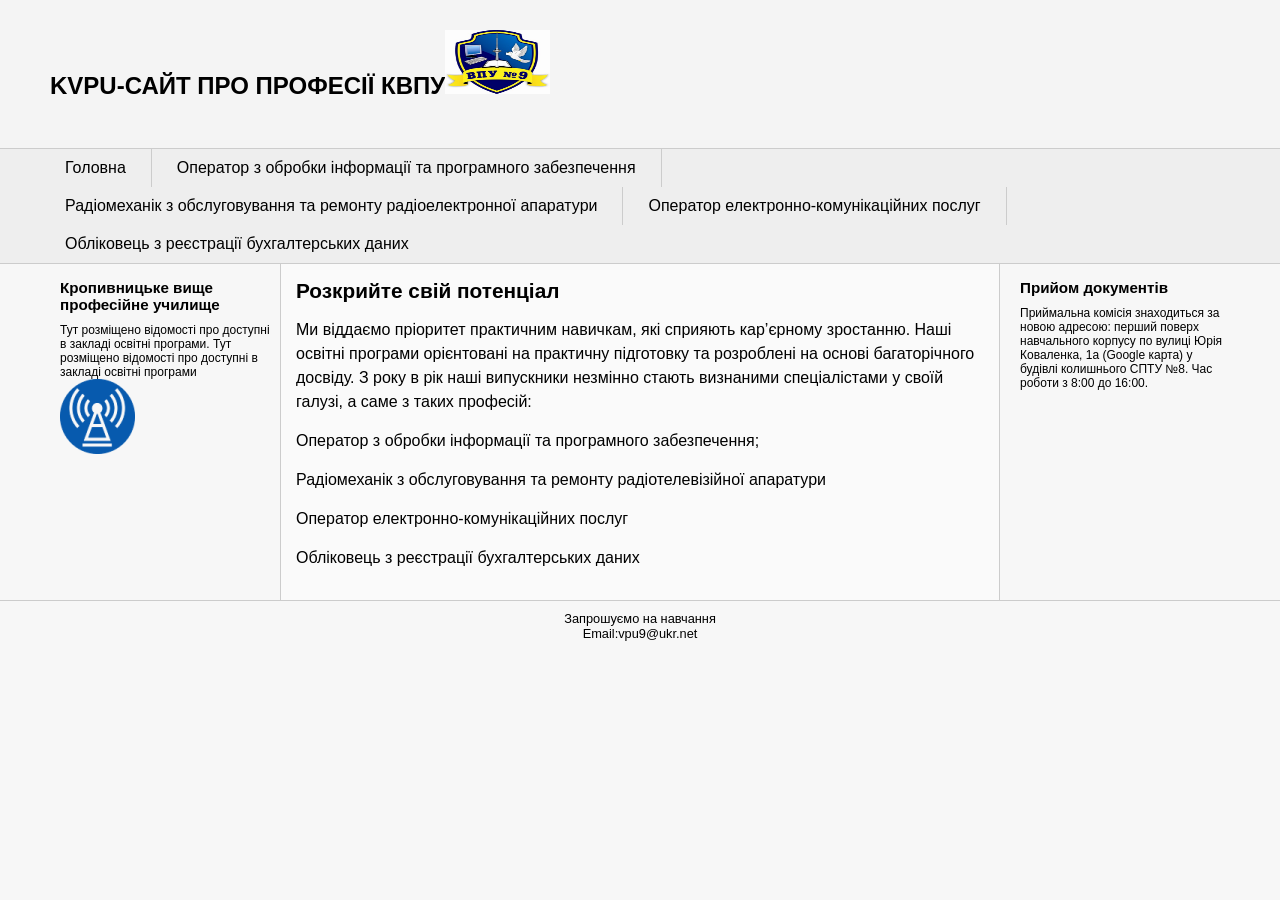
<file: index.html>
﻿<!DOCTYPE html PUBLIC "-//W3C//DTD XHTML 1.0 Transitional//EN" "http://www.w3.org/TR/xhtml1/DTD/xhtml1-transitional.dtd">
<html xmlns="http://www.w3.org/1999/xhtml">

<head>
<meta content="text/html; charset=utf-8" http-equiv="Content-Type" />
<title>Блокова верстка в HTML5</title>
<link href="style/style.css" rel="stylesheet"/>
</head>

<body>
	<div id="header">
		<h1>KVPU-сайт про професії КВПУ<img alt="" height="64" src="image/vpu.jpg" width="105" /></h1> 		
		&nbsp;<div id="nav">
	<ul>
		<li><a href="index.html">Головна</a></li>
		<li><a href="OOIPZ.html">Оператор з обробки інформації та програмного забезпечення</a></li>
		<li><a href="RORRA.html">Радіомеханік з обслуговування та ремонту радіоелектронної апаратури</a></li>
		<li><a href="OEKP.html">Оператор електронно-комунікаційних послуг</a></li>
		<li><a href="ORBD.html">Обліковець з реєстрації бухгалтерських даних</a></li>
	</ul>
  </div>
</div>
<div class="wrapper">
	<div id="sidebar1" class="aside">
		<h2>Кропивницьке вище професійне училище</h2>
		<p>Тут розміщено відомості  про доступні в закладі освітні програми.
		Тут розміщено відомості  про доступні в закладі освітні програми</p>
		
		<img alt="" height="75" src="image/logo.png" width="75" /></div>
	<div id="sidebar2" class="aside">
	<h2>Прийом документів</h2>
	<p>Приймальна комісія знаходиться за новою адресою: перший поверх навчального корпусу по вулиці 
	Юрія Коваленка, 1а (Google карта) у будівлі колишнього СПТУ №8. Час роботи з 8:00 до 16:00.</p>
	</div>
	<div id="article">
		<h2>Розкрийте свій потенціал</h2>
		<p>Ми віддаємо пріоритет практичним навичкам, які сприяють кар’єрному зростанню. Наші освітні  програми орієнтовані на практичну підготовку та розроблені на основі багаторічного досвіду. 
		З року в рік наші випускники незмінно стають визнаними спеціалістами у своїй галузі, а саме з таких професій: </p>
		<p>Оператор з обробки інформації та програмного забезпечення;</p>
		<p>Радіомеханік з обслуговування та ремонту радіотелевізійної апаратури</p>
		<p>Оператор електронно-комунікаційних послуг</p>
		<p>Обліковець з реєстрації бухгалтерських даних</p>
	</div>
</div>
<div id="footer">
<p>Запрошуємо на навчання</p>
<p>Email:vpu9@ukr.net</p>
</div>
</body>

</html>
</file>
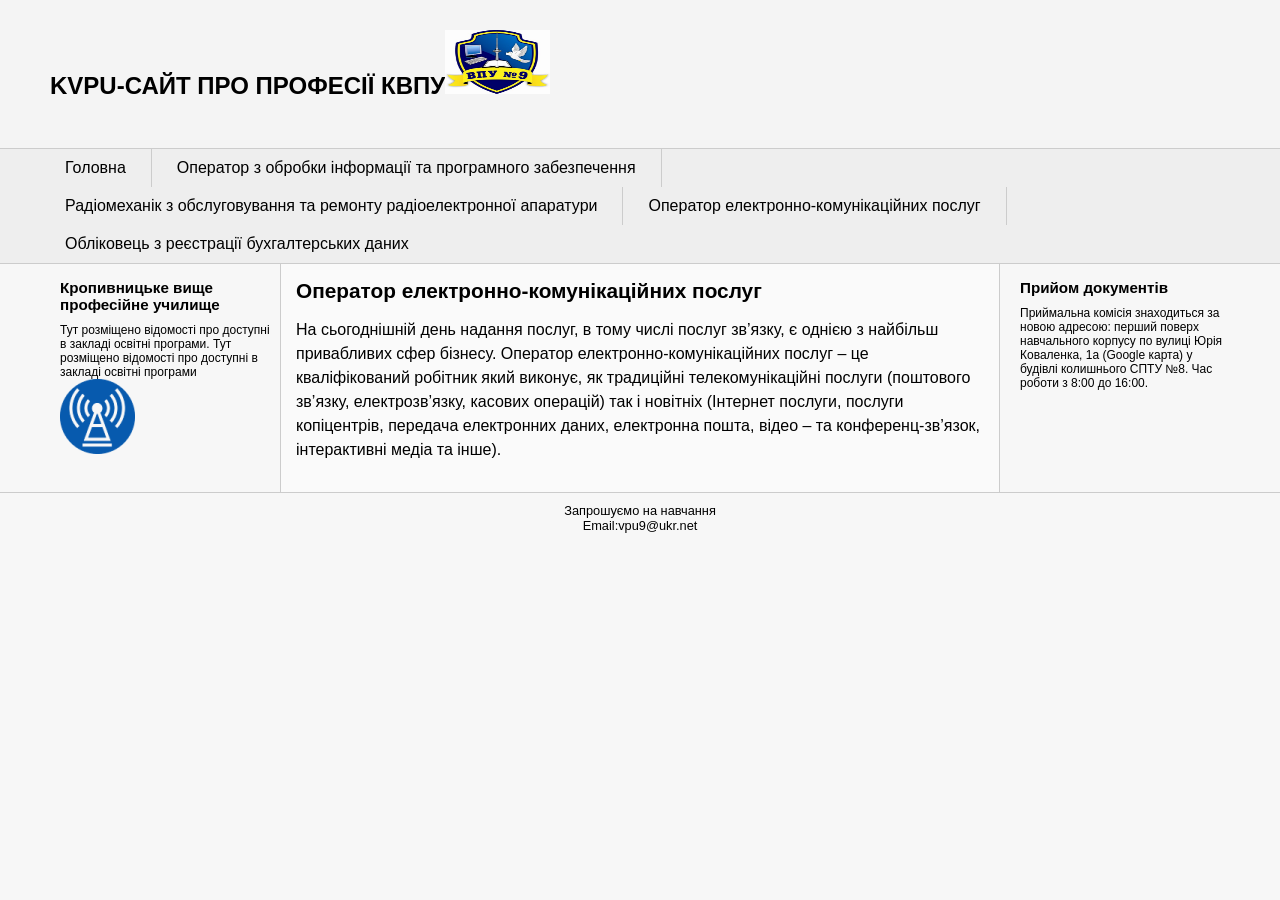
<file: OEKP.html>
﻿<!DOCTYPE html PUBLIC "-//W3C//DTD XHTML 1.0 Transitional//EN" "http://www.w3.org/TR/xhtml1/DTD/xhtml1-transitional.dtd">
<html xmlns="http://www.w3.org/1999/xhtml">

<head>
<meta content="text/html; charset=utf-8" http-equiv="Content-Type" />
<title>Блокова верстка в HTML5</title>
<link href="style/style.css" rel="stylesheet"/>
</head>

<body>
	<div id="header">
		<h1>KVPU-сайт про професії КВПУ<img alt="" height="64" src="image/vpu.jpg" width="105" /></h1>
		&nbsp;<div id="nav">
	<ul>
		<li><a href="index.html">Головна</a></li>
		<li><a href="OOIPZ.html">Оператор з обробки інформації та програмного забезпечення</a></li>
		<li><a href="RORRA.html">Радіомеханік з обслуговування та ремонту радіоелектронної апаратури</a></li>
		<li><a href="OEKP.html">Оператор електронно-комунікаційних послуг</a></li>
		<li><a href="ORBD.html">Обліковець з реєстрації бухгалтерських даних</a></li>
	</ul>
  </div>
</div>
<div class="wrapper">
	<div id="sidebar1" class="aside">
		<h2>Кропивницьке вище професійне училище</h2>
		<p>Тут розміщено відомості  про доступні в закладі освітні програми.
		Тут розміщено відомості  про доступні в закладі освітні програми</p>
		<img alt="" height="75" src="image/logo.png" width="75" />
	</div>
	<div id="sidebar2" class="aside">
	<h2>Прийом документів</h2>
	<p>Приймальна комісія знаходиться за новою адресою: перший поверх навчального корпусу по вулиці 
	Юрія Коваленка, 1а (Google карта) у будівлі колишнього СПТУ №8. Час роботи з 8:00 до 16:00.</p>
	</div>
	<div id="article">
		<h2>Оператор електронно-комунікаційних послуг</h2>
		<p>На сьогоднішній день надання послуг, в тому числі послуг зв’язку, є однією з найбільш 
		привабливих сфер бізнесу. Оператор електронно-комунікаційних послуг – це кваліфікований робітник який виконує, 
		як традиційні телекомунікаційні послуги (поштового зв’язку, електрозв’язку, касових операцій) так і новітніх 
		(Інтернет послуги, послуги копіцентрів, передача електронних даних, електронна пошта, відео – та 
		конференц-зв’язок, інтерактивні медіа та інше).</p> 
	</div>
	</div>
<div id="footer">
<p>Запрошуємо на навчання</p>
<p>Email:vpu9@ukr.net</p>
</div>
</body>

</html>
</file>
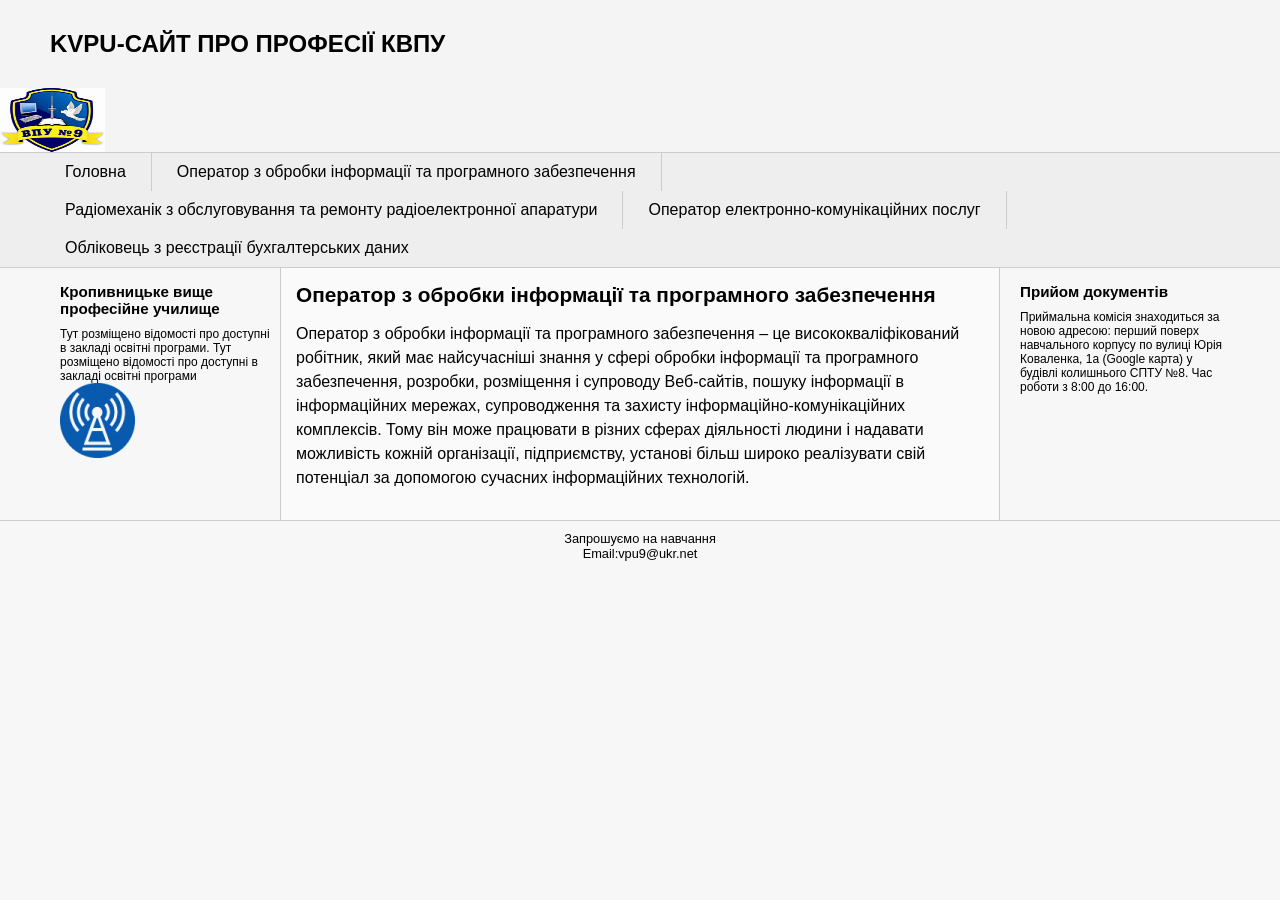
<file: OOIPZ.html>
﻿<!DOCTYPE html PUBLIC "-//W3C//DTD XHTML 1.0 Transitional//EN" "http://www.w3.org/TR/xhtml1/DTD/xhtml1-transitional.dtd">
<html xmlns="http://www.w3.org/1999/xhtml">

<head>
<meta content="text/html; charset=utf-8" http-equiv="Content-Type" />
<title>Блокова верстка в HTML5</title>
<link href="style/style.css" rel="stylesheet"/>
<style type="text/css">
.auto-style1 {
	margin-left: 98px;
	margin-top: 0px;
}
</style>
</head>

<body>
	<div id="header">
		<h1>KVPU-сайт про професії КВПУ</h1>
		<img alt="" height="64" src="image/vpu.jpg" width="105" />
	<div id="nav">
	<ul>
		<li><a href="index.html">Головна</a></li>
		<li><a href="OOIPZ.html">Оператор з обробки інформації та програмного забезпечення</a></li>
		<li><a href="RORRA.html">Радіомеханік з обслуговування та ремонту радіоелектронної апаратури</a></li>
		<li><a href="OEKP.html">Оператор електронно-комунікаційних послуг</a></li>
		<li><a href="ORBD.html">Обліковець з реєстрації бухгалтерських даних</a></li>
	</ul>
  </div>
</div>
<div class="wrapper">
	<div id="sidebar1" class="aside">
		<h2>Кропивницьке вище професійне училище</h2>
		<p>Тут розміщено відомості  про доступні в закладі освітні програми.
		Тут розміщено відомості  про доступні в закладі освітні програми</p>
		<img alt="" height="75" src="image/logo.png" width="75" />
		</div>
	<div id="sidebar2" class="aside">
	<h2>Прийом документів</h2>
	<p>Приймальна комісія знаходиться за новою адресою: перший поверх навчального корпусу по вулиці 
	Юрія Коваленка, 1а (Google карта) у будівлі колишнього СПТУ №8. Час роботи з 8:00 до 16:00.</p>
	</div>
	<div id="article">
		<h2>Оператор з обробки інформації та програмного забезпечення</h2>
		<p>Оператор з обробки інформації та програмного забезпечення – це висококваліфікований робітник, 
		який  має найсучасніші знання у сфері обробки інформації та програмного забезпечення, розробки, 
		розміщення і супроводу Веб-сайтів, пошуку інформації в інформаційних мережах, супроводження та захисту 
		інформаційно-комунікаційних комплексів. Тому він може працювати в різних сферах діяльності людини і 
		надавати можливість кожній організації, підприємству, установі більш широко реалізувати свій потенціал за 
		допомогою сучасних інформаційних технологій. </p>
	</div>
	</div>
<div id="footer">
<p>Запрошуємо на навчання</p>
<p>Email:vpu9@ukr.net</p>
</div>
</body>

</html>
</file>
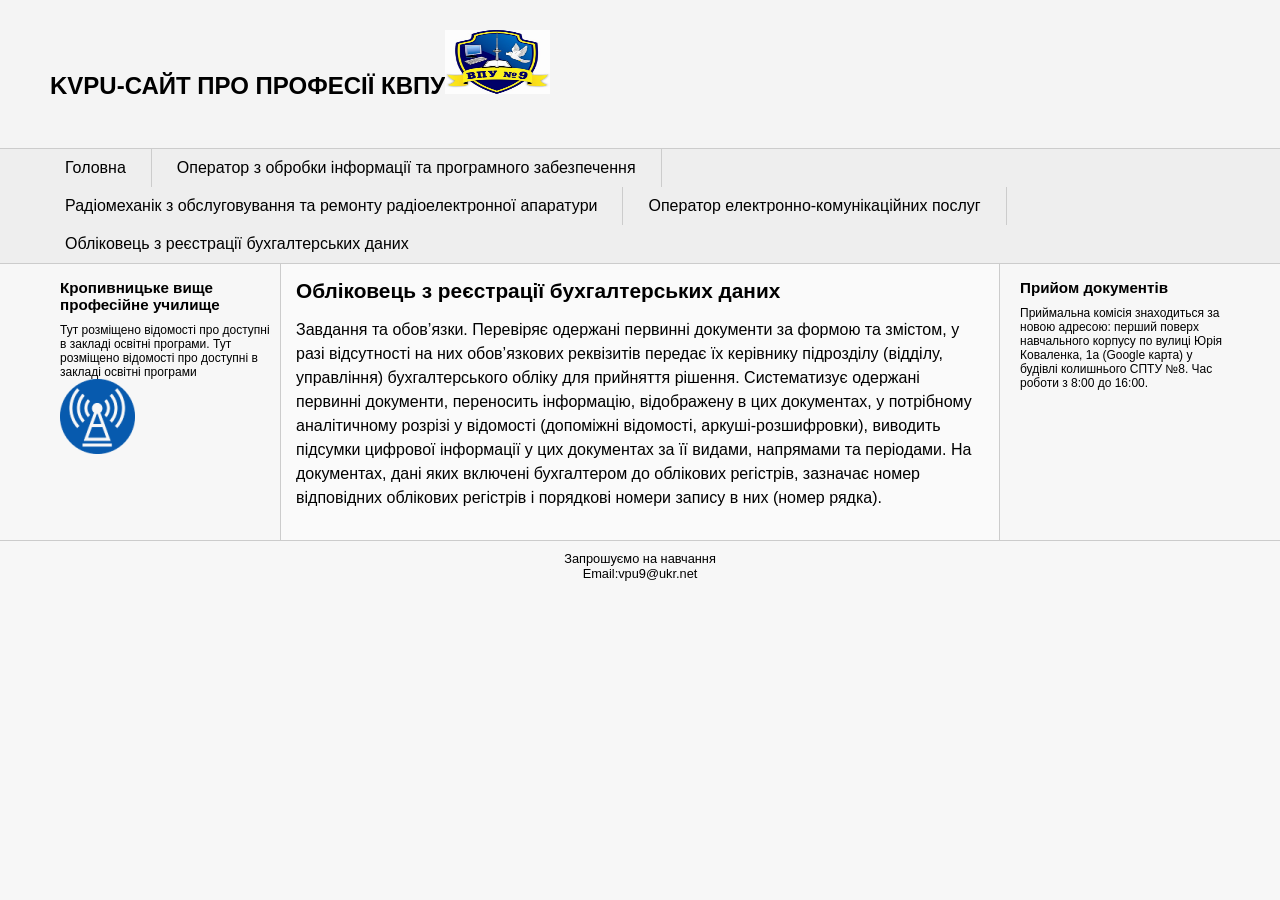
<file: ORBD.html>
﻿<!DOCTYPE html PUBLIC "-//W3C//DTD XHTML 1.0 Transitional//EN" "http://www.w3.org/TR/xhtml1/DTD/xhtml1-transitional.dtd">
<html xmlns="http://www.w3.org/1999/xhtml">

<head>
<meta content="text/html; charset=utf-8" http-equiv="Content-Type" />
<title>Блокова верстка в HTML5</title>
<link href="style/style.css" rel="stylesheet"/>
</head>

<body>
	<div id="header">
		<h1>KVPU-сайт про професії КВПУ<img alt="" height="64" src="image/vpu.jpg" width="105" /></h1>
		&nbsp;<div id="nav">
	<ul>
		<li><a href="index.html">Головна</a></li>
		<li><a href="OOIPZ.html">Оператор з обробки інформації та програмного забезпечення</a></li>
		<li><a href="RORRA.html">Радіомеханік з обслуговування та ремонту радіоелектронної апаратури</a></li>
		<li><a href="OEKP.html">Оператор електронно-комунікаційних послуг</a></li>
		<li><a href="ORBD.html">Обліковець з реєстрації бухгалтерських даних</a></li>
	</ul>
  </div>
</div>
<div class="wrapper">
	<div id="sidebar1" class="aside">
		<h2>Кропивницьке вище професійне училище</h2>
		<p>Тут розміщено відомості  про доступні в закладі освітні програми.
		Тут розміщено відомості  про доступні в закладі освітні програми</p>
		<img alt="" height="75" src="image/logo.png" width="75" />
	</div>
	<div id="sidebar2" class="aside">
	<h2>Прийом документів</h2>
	<p>Приймальна комісія знаходиться за новою адресою: перший поверх навчального корпусу по вулиці 
	Юрія Коваленка, 1а (Google карта) у будівлі колишнього СПТУ №8. Час роботи з 8:00 до 16:00.</p>
	</div>
	<div id="article">
		<h2>Обліковець з реєстрації бухгалтерських даних</h2>
		<p>Завдання та обов’язки. Перевіряє одержані первинні документи за формою та змістом, у разі відсутності 
		на них обов’язкових реквізитів передає їх керівнику підрозділу (відділу, управління) бухгалтерського обліку 
		для прийняття рішення. Систематизує одержані первинні документи, переносить інформацію, відображену в цих 
		документах, у потрібному аналітичному розрізі у відомості (допоміжні відомості, аркуші-розшифровки), 
		виводить підсумки цифрової інформації у цих документах за її видами, напрямами та періодами. На документах,
		дані яких включені бухгалтером до облікових регістрів, зазначає номер відповідних облікових регістрів і 
		порядкові номери запису в них (номер рядка).</p> 
	</div>
	</div>
<div id="footer">
<p>Запрошуємо на навчання</p>
<p>Email:vpu9@ukr.net</p>
</div>
</body>

</html>
</file>
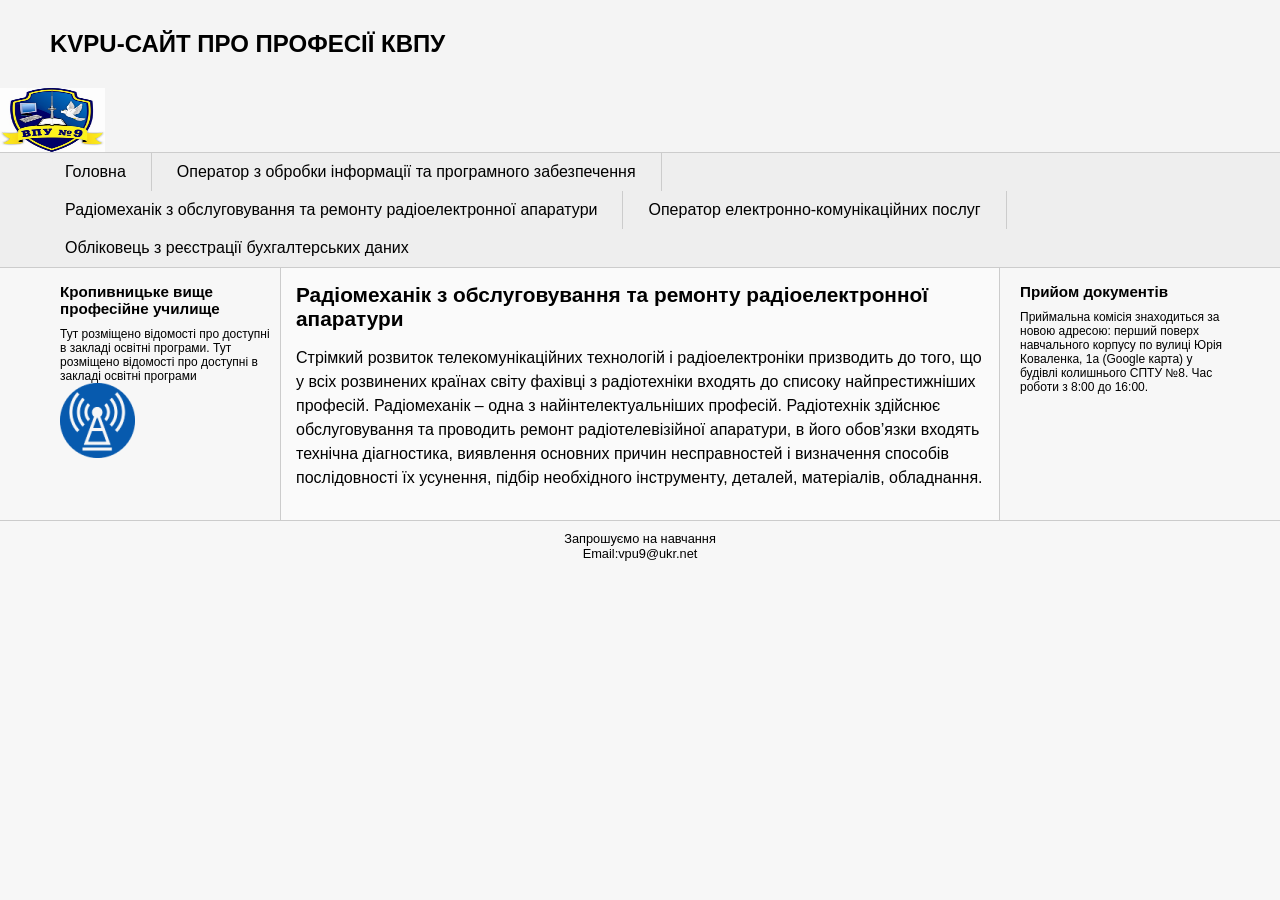
<file: RORRA.html>
﻿<!DOCTYPE html PUBLIC "-//W3C//DTD XHTML 1.0 Transitional//EN" "http://www.w3.org/TR/xhtml1/DTD/xhtml1-transitional.dtd">
<html xmlns="http://www.w3.org/1999/xhtml">

<head>
<meta content="text/html; charset=utf-8" http-equiv="Content-Type" />
<title>Блокова верстка в HTML5</title>
<link href="style/style.css" rel="stylesheet"/>
</head>

<body>
	<div id="header">
		<h1>KVPU-сайт про професії КВПУ</h1>
		<img alt="" height="64" src="image/vpu.jpg" width="105" />
		<div id="nav">
	<ul>
		<li><a href="index.html">Головна</a></li>
		<li><a href="OOIPZ.html">Оператор з обробки інформації та програмного забезпечення</a></li>
		<li><a href="RORRA.html">Радіомеханік з обслуговування та ремонту радіоелектронної апаратури</a></li>
		<li><a href="OEKP.html">Оператор електронно-комунікаційних послуг</a></li>
		<li><a href="ORBD.html">Обліковець з реєстрації бухгалтерських даних</a></li>
	</ul>
  </div>
</div>
<div class="wrapper">
	<div id="sidebar1" class="aside">
		<h2>Кропивницьке вище професійне училище</h2>
		<p>Тут розміщено відомості  про доступні в закладі освітні програми.
		Тут розміщено відомості  про доступні в закладі освітні програми</p>
		<img alt="" height="75" src="image/logo.png" width="75" />
		</div>
	<div id="sidebar2" class="aside">
	<h2>Прийом документів</h2>
	<p>Приймальна комісія знаходиться за новою адресою: перший поверх навчального корпусу по вулиці 
	Юрія Коваленка, 1а (Google карта) у будівлі колишнього СПТУ №8. Час роботи з 8:00 до 16:00.</p>
	</div>
	<div id="article">
		<h2>Радіомеханік з обслуговування та ремонту радіоелектронної апаратури</h2>
		<p>Стрімкий розвиток телекомунікаційних технологій і радіоелектроніки призводить до того, 
		що у всіх розвинених країнах світу фахівці з радіотехніки входять до списоку найпрестижніших професій. 
		Радіомеханік – одна з найінтелектуальніших професій. Радіотехнік здійснює обслуговування  та 
		проводить ремонт радіотелевізійної апаратури, в його обов’язки входять технічна діагностика, 
		виявлення основних причин несправностей і визначення способів послідовності їх усунення, підбір 
		необхідного інструменту, деталей, матеріалів, обладнання. </p>
	</div>
	</div>
<div id="footer">
<p>Запрошуємо на навчання</p>
<p>Email:vpu9@ukr.net</p>
</div>
</body>

</html>
</file>
<file: style/style.css>
﻿*{
	box-sizing:border-box;
}
html,body,div,span,h1,h2,h3,h4,h5,h5,p,a,ul,li{
	margin:0;
	padding:0;
	border:0;
	font-size:100%;
	vertical-align:baseline;
}
body{
	font-family:Verdana, Geneva, Tahoma, sans-serif;
	background-color:#f7f7f7;	
}
#header{
	background-color:#f4f4f4
}
#header h1{
	font-size:24px;
	text-transform:uppercase;
	font-weight:bold;
	padding:30px 30px 30px 10px;
	clear:both;
}
#nav{
	background-color:#eee;
	border-top:1px solid #ccc;
	border-bottom: 1px solid #ccc;	
}
#nav li{
	float:left;
	list-style:none;
}
#nav a{
	display:block;
	color:black;
	padding: 10px 25px;
	text-decoration:none;
	border-right: 1px solid #ccc;
}
#nav li:last-child a{
	border-right:none;
}
#nav a:hover{
	font-weight:bold;
}
#nav:after{
	content:"";
	display:table;
	clear:both;
}
.wrapper{
	background-color:#f7f7f7;
}
.aside h2{
	font-size:0.95em;
	margin-top:15px;
}
.aside h3{
	font-size:0.85em;
	margin-top:10px;
}
.aside p, .aside li{
	font-size:.75em;
	margin-top: 10px;
}
.aside li{
	list-style-type:none;
}
#sidebar1{
	float:left;
	width:20%;
	padding:0 10px 0 20px;
}
#sidebar2{
	float:right;
	width:20%;
	padding:0 10px 0 20px;
}
#article{
	background-color:#fafafa;
	border-left: 1px solid #ccc;
	border-right:1px solid #ccc;
	margin-left:20%;
	margin-right:20%;
	padding:15px;
	width:60%;
}
#article:after{
	clear:both;
	display:table;
	content:"";
}
#article h2{
	font-size:1.3em;
	margin-bottom:15px;
}
#article p{
	line-height:150%;
	margin-bottom: 15px;
}
#footer{
	border-top:1px solid #ccc;
	font-size:.8em;
	text-align:center;
	padding:10px 10px 30px 10px;
}
#nav ul, #header h1, .wrapper, #footer p{
	max-width:1200px;
	margin: 0 auto;
}
.wrapper, #nav, #header, #footer{
	min-width:768px;
}
</file>
